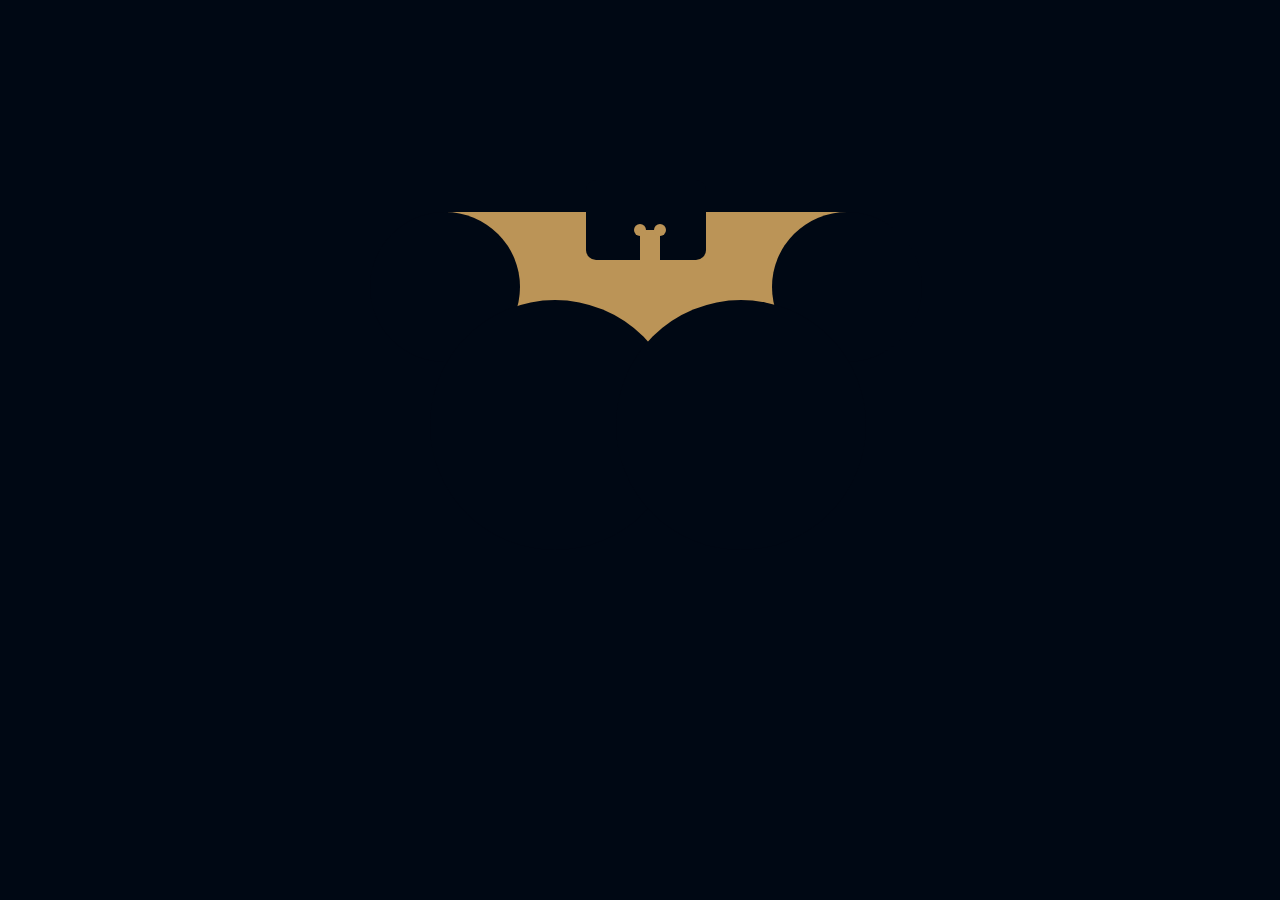
<file: index.html>
<!DOCTYPE html>
<html lang="en">
<head>
    <meta charset="UTF-8">
    <meta http-equiv="X-UA-Compatible" content="IE=edge">
    <meta name="viewport" content="width=device-width, initial-scale=1.0">
    <title>Batman Logo</title>
    <link rel="stylesheet" href="./styles/bat.css">
</head>
<body>
    <div class="parent">
        <div class="child-1">
            <div class="inner-1"></div>
            <div class="inner-2"></div>
            <div class="inner-3"></div>
        </div>
        <div class="child-2"></div>
        <div class="child-3"></div>
        <div class="child-4"></div>
        <div class="child-5"></div>
        <div class="child-6"></div>
    </div>
</body>
</html>
</file>
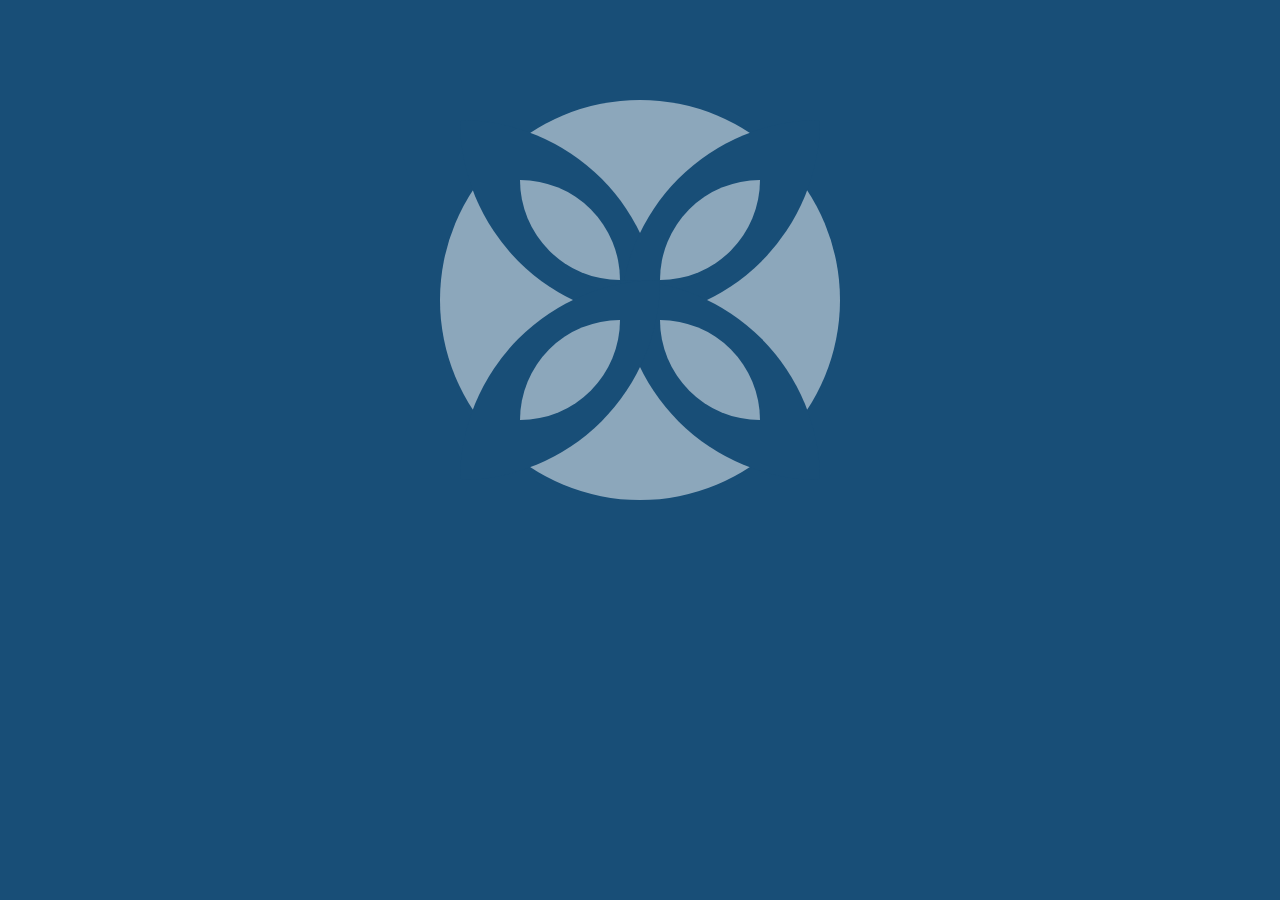
<file: flower-circle.html>
<!DOCTYPE html>
<html lang="en">
<head>
    <meta charset="UTF-8">
    <meta http-equiv="X-UA-Compatible" content="IE=edge">
    <meta name="viewport" content="width=device-width, initial-scale=1.0">
    <title>Flower Circle</title>
    <link rel="stylesheet" href="./styles/flower-circle.css">
</head>
<body>
    <div class="parent">
        <div class="leaf-1">
            <div class="leaf-5"></div>
        </div>
        <div class="leaf-2">
            <div class="leaf-6"></div>
        </div>
        <div class="leaf-3">
            <div class="leaf-7"></div>
        </div>
        <div class="leaf-4">
            <div class="leaf-8"></div>
        </div>
        
    </div>
</body>
</html>
</file>
<file: styles/bat.css>
:root {
    --color-main: #bb9457;
    /* --color-main-black: #001d3d; */
    --color-main-black: #000814;
    --color-main-alt: #d62828;
    --color-main-white: #fff;
}

* {
    margin: 0;
    padding: 0;
    box-sizing: border-box;
}

body {
    background: var(--color-main-black);
}

.parent {
    width: 600px;
    height: 400px;
    /* background-color: var(--color-main-white); */
    background-color: var(--color-main-black);
    margin: 100px auto;
    position: relative;
    /* border-radius: 50%; */
}

.parent > div {
    position: absolute;
    left: 0px;
    top: 0px;
}

/* .child-1 {
    left: 45% !important;
    top: 20% !important;
    width: 80px;
    height: 80px;
    background-color: var(--color-main);
    background-color: var(--color-main-black);
    border-radius: 5px;
    z-index: 1;
} */

.child-1 {
    left: 41% !important;
    top: 20% !important;
    width: 120px;
    height: 80px;
    background-color: var(--color-main);
    background-color: var(--color-main-black);
    border-radius: 10px;
    z-index: 1;
}

.child-2 {
    left: 18% !important;
    top: 28% !important;
    width: 400px;
    height: 130px;
    background-color: var(--color-main);
}

.child-3 {
    left: 5% !important;
    top: 28% !important;
    width: 150px;
    height: 150px;
    background-color: var(--color-main-black);
    border-radius: 50%;
}

.child-4 {
    left: 15% !important;
    top: 50% !important;
    width: 250px;
    height: 250px;
    background-color: var(--color-main-black);
    border-radius: 50%;
}

.child-5 {
    left: 72% !important;
    top: 28% !important;
    width: 150px;
    height: 150px;
    background-color: var(--color-main-black);
    border-radius: 50%;
}

.child-6 {
    left: 46% !important;
    top: 50% !important;
    width: 250px;
    height: 250px;
    background-color: var(--color-main-black);
    border-radius: 50%;
}

.inner-1 {
    position: absolute;
    left: 45% !important;
    bottom: 0% !important;
    width: 20px;
    height: 30px;
    background: var(--color-main);
}

.inner-2 {
    position: absolute;
    left: 40% !important;
    bottom: 30% !important;
    background: var(--color-main);
    width: 12px;
    height: 12px;
    border-radius: 50%;
}

.inner-3 {
    position: absolute;
    left: 57% !important;
    bottom: 30% !important;
    background: var(--color-main);
    width: 12px;
    height: 12px;
    border-radius: 50%;
}
</file>
<file: styles/flower-circle.css>
:root {
    --color-main: #184e77;
    --color-main-white: #fff;
}

* {
    margin: 0;
    padding: 0;
    box-sizing: border-box;
}

body {
    background: var(--color-main);
}

.parent {
    width: 400px;
    height: 400px;
    background-color: var(--color-main-white);
    opacity: 0.5;
    margin: 100px auto;
    position: relative;
    border-radius: 50%;
}

.parent > div {
    position: absolute;
    left: 0px;
    top: 0px;
}

.leaf-1 {
    left: 20px !important;
    top: 20px !important;
    width: 200px;
    height: 200px;
    background-color: var(--color-main);
    border-bottom-left-radius: 200px;
    border-top-right-radius: 200px;
    transform-origin: right bottom;
    transform: rotateZ(0deg);
}

.leaf-2 {
    left: -20px !important;
    top: 20px !important;
    width: 200px;
    height: 200px;
    background-color: var(--color-main);
    border-bottom-left-radius: 200px;
    border-top-right-radius: 200px;
    transform-origin: right bottom;
    transform: rotateZ(90deg);
}

.leaf-3 {
    left: -20px !important;
    top: -20px !important;
    width: 200px;
    height: 200px;
    background-color: var(--color-main);
    border-bottom-left-radius: 200px;
    border-top-right-radius: 200px;
    transform-origin: right bottom;
    transform: rotateZ(180deg);
}

.leaf-4 {
    left: 20px !important;
    top: -20px !important;
    width: 200px;
    height: 200px;
    background-color: var(--color-main);
    border-bottom-left-radius: 200px;
    border-top-right-radius: 200px;
    transform-origin: right bottom;
    transform: rotateZ(270deg);
}

.leaf-5 {
    position: absolute;
    width: 100px;
    height: 100px;
    background-color: var(--color-main-white);
    border-bottom-left-radius: 100px;
    border-top-right-radius: 100px;
    /* transform-origin: center center; */
    top: 30%;
    left: 30%;
    transform: translate(-80%, -50%);
    transform: rotateZ(0deg);
}

.leaf-6 {
    position: absolute;
    width: 100px;
    height: 100px;
    background-color: var(--color-main-white);
    border-bottom-left-radius: 100px;
    border-top-right-radius: 100px;
    transform-origin: right bottom;
    top: 30%;
    left: 30%;
    transform: translate(-80%, -50%);
    transform: rotateZ(0deg);
}

.leaf-7 {
    position: absolute;
    width: 100px;
    height: 100px;
    background-color: var(--color-main-white);
    border-bottom-left-radius: 100px;
    border-top-right-radius: 100px;
    transform-origin: right bottom;
    top: 30%;
    left: 30%;
    transform: translate(-80%, -50%);
    transform: rotateZ(0deg);
}

.leaf-8 {
    position: absolute;
    width: 100px;
    height: 100px;
    background-color: var(--color-main-white);
    border-bottom-left-radius: 100px;
    border-top-right-radius: 100px;
    transform-origin: right bottom;
    top: 30%;
    left: 30%;
    transform: translate(-80%, -50%);
    transform: rotateZ(0deg);
}
</file>
